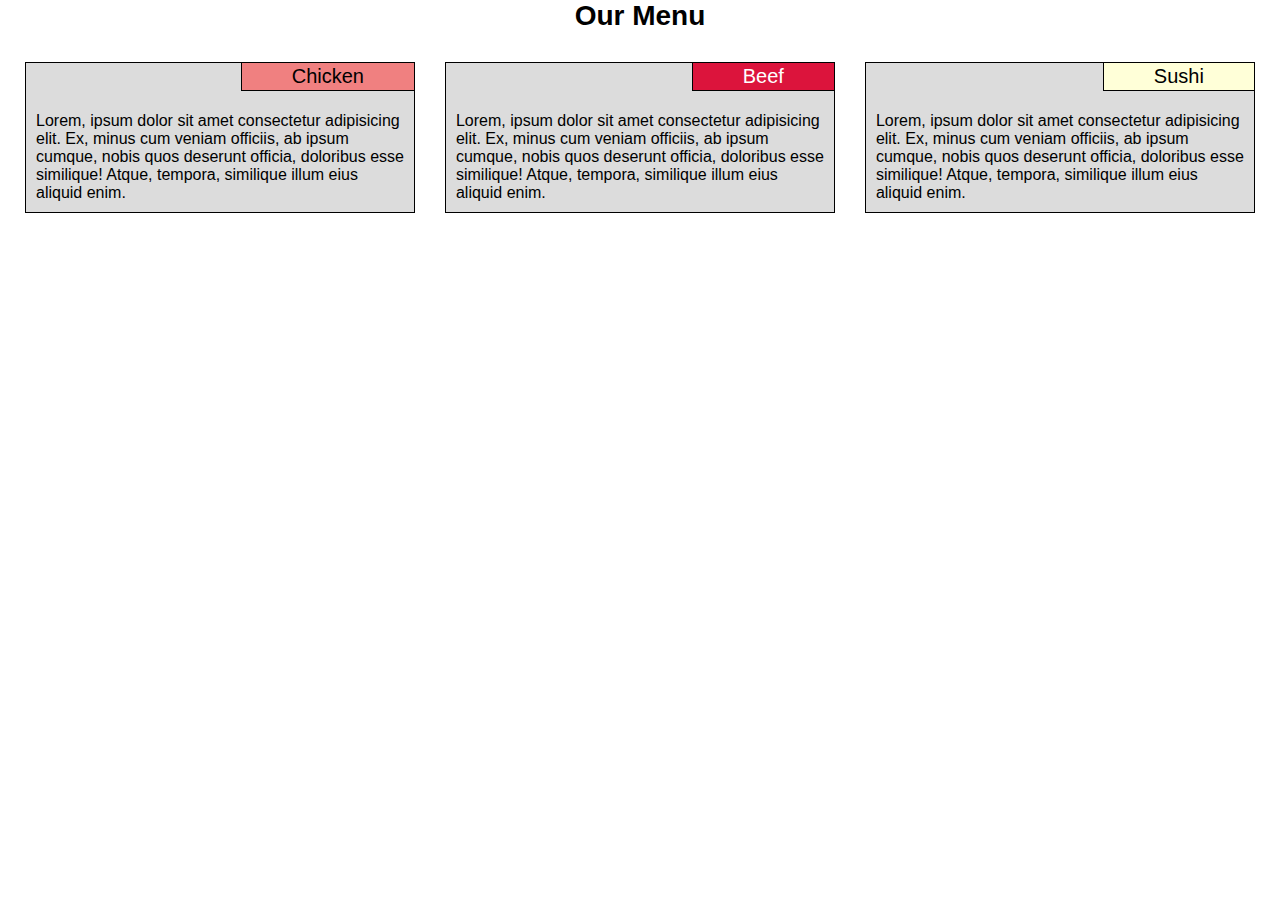
<file: module2-solution/index.html>
<!DOCTYPE html>
<html>
  <head>
    <meta charset="utf-8">
    <meta name="viewport" content="width=device-width, initial-scale=1">
    <link rel="stylesheet" href="css/styles.css">
    <title>Module2 Assignment</title>
  </head>
<body>
  <h1>Our Menu</h1>
  <div class="row">
      <div class="menus col-dv-4 col-tv-6 col-mv-12">
        <div class="menu-box">
          <div class="menu-title1" id="chicken">Chicken</div>
          <p>Lorem, ipsum dolor sit amet consectetur adipisicing elit. Ex, minus cum veniam officiis, ab ipsum cumque, nobis quos deserunt officia, doloribus esse similique! Atque, tempora, similique illum eius aliquid enim.</p>
        </div>
      </div>
      <div class="menus col-dv-4 col-tv-6 col-mv-12">
        <div class="menu-box">
          <div class="menu-title2" id="beef">Beef</div>
          <p>Lorem, ipsum dolor sit amet consectetur adipisicing elit. Ex, minus cum veniam officiis, ab ipsum cumque, nobis quos deserunt officia, doloribus esse similique! Atque, tempora, similique illum eius aliquid enim.</p>
        </div>
      </div>
      <div class="menus col-dv-4 col-tv-12 col-mv-12">
        <div class="menu-box">
          <div class="menu-title1" id="sushi">Sushi</div>
          <p>Lorem, ipsum dolor sit amet consectetur adipisicing elit. Ex, minus cum veniam officiis, ab ipsum cumque, nobis quos deserunt officia, doloribus esse similique! Atque, tempora, similique illum eius aliquid enim.</p>
        </div>
      </div>
  </div>
</body>
</html>
</file>
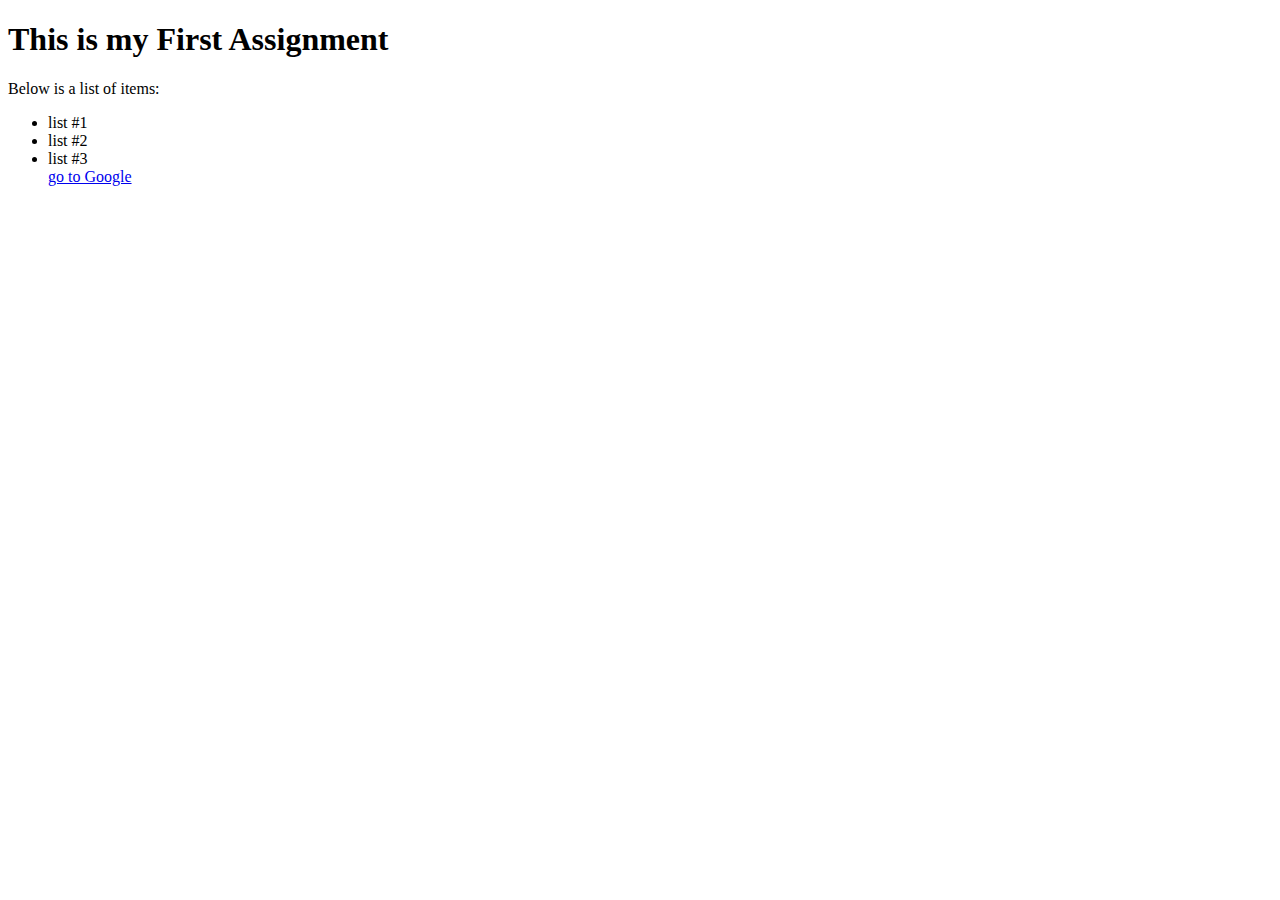
<file: Responsive Website Basics/Assignments/index.html>
<!DOCTYPE html>
<html>
<head>
  <title>First Assignment</title>
</head>
<body>
  <h1>This is my First Assignment</h1>
  <p>Below is a list of items:</p>

  <ul>
    <li>list #1</li>
    <li>list #2</li>
    <li>list #3</li>
  </ol>

  <a href="https://www.google.com">go to Google</a>

</body>
</html>
</file>
<file: module2-solution/css/styles.css>
/********** Base styles **********/
* {
  box-sizing: border-box;
  margin: 0;
  padding: 0;
}
body {
  font-family: Helvetica;
}
h1 {
  margin-bottom: 15px;
  font-size: 175%;
  text-align: center;
}
.menus {
  position: relative;
  padding: 15px;
}
.menu-box {
  border: 1px solid black;
  background-color: #DCDCDC;
}
.menu-title1 {
  position: relative;
  float: right;
  border: 1px solid black;
  padding: 2px 50px;
  margin-bottom: 20px;
  top: -1px;
  right: -1px;
  font-size: 125%;
  color: #000;
}
.menu-title2 {
  position: relative;
  float: right;
  border: 1px solid black;
  padding: 2px 50px;
  margin-bottom: 20px;
  top: -1px;
  right: -1px;
  font-size: 125%;
  color: #fff;
}
#chicken {
  background-color: #F08080;
}
#beef {
  background-color: #DC143C;
}
#sushi {
  background-color: #ffffd8;
}
p {
  clear: right;
  margin: 10px;
}

/* Simple Responsive Framework. */
.row {
  width: 100%;
  padding: 0 10px;
}

/********** Desktop view **********/
@media (min-width: 992px) {
  .col-dv-1, .col-dv-2, .col-dv-3, .col-dv-4, .col-dv-5, .col-dv-6, .col-dv-7, .col-dv-8, .col-dv-9, .col-dv-10, .col-dv-11, .col-dv-12 {
    float: left;
/*     border: 1px solid green; */
  }
  .col-dv-1 {
    width: 8.33%;
  }
  .col-dv-2 {
    width: 16.66%;
  }
  .col-dv-3 {
    width: 25%;
  }
  .col-dv-4 {
    width: 33.33%;
  }
  .col-dv-5 {
    width: 41.66%;
  }
  .col-dv-6 {
    width: 50%;
  }
  .col-dv-7 {
    width: 58.33%;
  }
  .col-dv-8 {
    width: 66.66%;
  }
  .col-dv-9 {
    width: 74.99%;
  }
  .col-dv-10 {
    width: 83.33%;
  }
  .col-dv-11 {
    width: 91.66%;
  }
  .col-dv-12 {
    width: 100%;
  }
}

/********** Tablet view **********/
@media (min-width: 768px) and (max-width: 991px) {
  .col-tv-1, .col-tv-2, .col-tv-3, .col-tv-4, .col-tv-5, .col-tv-6, .col-tv-7, .col-tv-8, .col-tv-9, .col-tv-10, .col-tv-11, .col-tv-12 {
    float: left;
/*     border: 1px solid green; */
  }
  .col-tv-1 {
    width: 8.33%;
  }
  .col-tv-2 {
    width: 16.66%;
  }
  .col-tv-3 {
    width: 25%;
  }
  .col-tv-4 {
    width: 33.33%;
  }
  .col-tv-5 {
    width: 41.66%;
  }
  .col-tv-6 {
    width: 50%;
  }
  .col-tv-7 {
    width: 58.33%;
  }
  .col-tv-8 {
    width: 66.66%;
  }
  .col-tv-9 {
    width: 74.99%;
  }
  .col-tv-10 {
    width: 83.33%;
  }
  .col-tv-11 {
    width: 91.66%;
  }
  .col-tv-12 {
    width: 100%;
  }
}

/********** Mobile view **********/
@media (max-width: 767px) {
  .col-mv-1, .col-mv-2, .col-mv-3, .col-mv-4, .col-mv-5, .col-mv-6, .col-mv-7, .col-mv-8, .col-mv-9, .col-mv-10, .col-mv-11, .col-mv-12 {
    float: left;
/*     border: 1px solid green; */
  }
  .col-mv-1 {
    width: 8.33%;
  }
  .col-mv-2 {
    width: 16.66%;
  }
  .col-mv-3 {
    width: 25%;
  }
  .col-mv-4 {
    width: 33.33%;
  }
  .col-mv-5 {
    width: 41.66%;
  }
  .col-mv-6 {
    width: 50%;
  }
  .col-mv-7 {
    width: 58.33%;
  }
  .col-mv-8 {
    width: 66.66%;
  }
  .col-mv-9 {
    width: 74.99%;
  }
  .col-mv-10 {
    width: 83.33%;
  }
  .col-mv-11 {
    width: 91.66%;
  }
  .col-mv-12 {
    width: 100%;
    border: .5px;
  }
}
</file>
